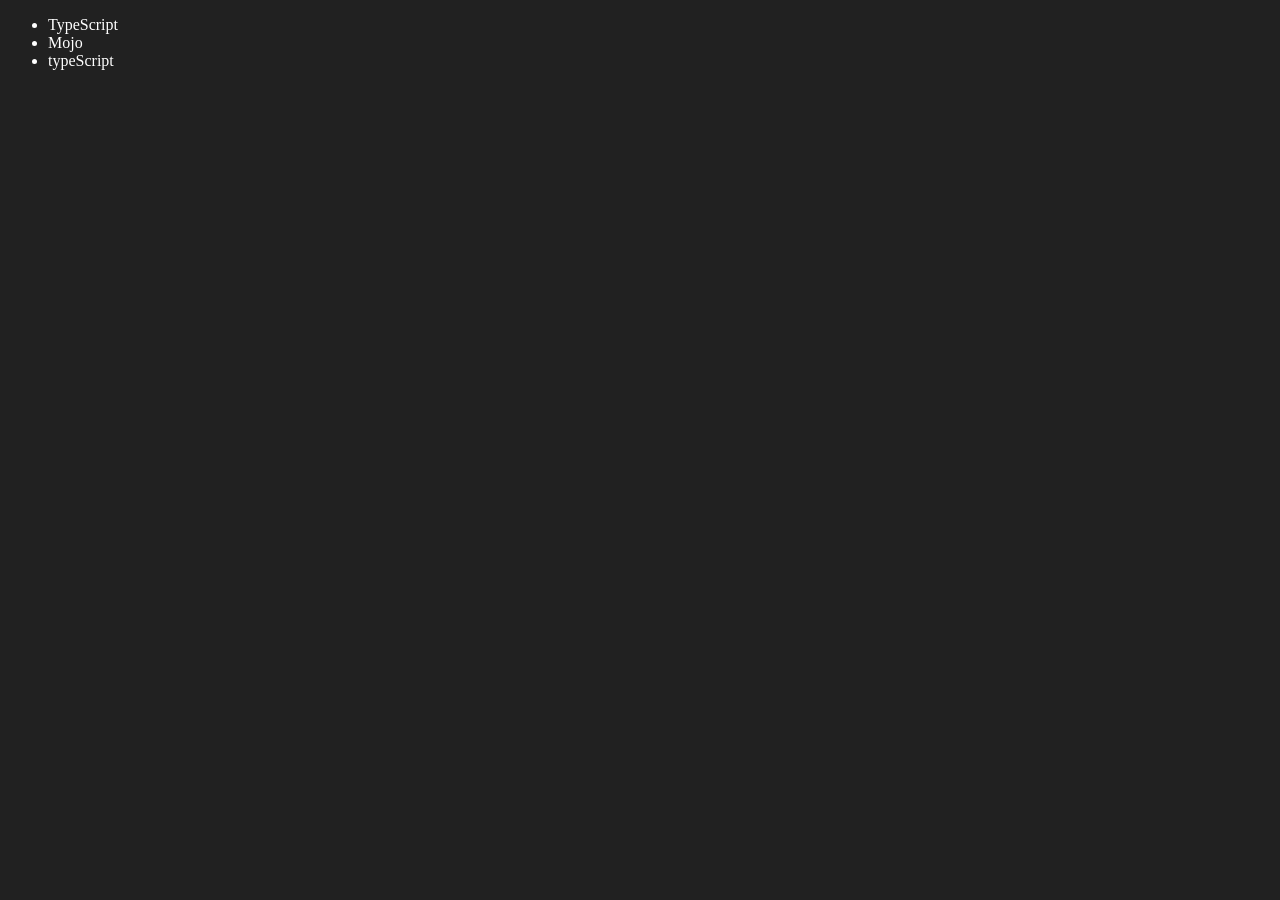
<file: 06_DOM/04.html>
<!DOCTYPE html>
<html lang="en">
<head>
    <meta charset="UTF-8">
    <meta name="viewport" content="width=device-width, initial-scale=1.0">
    <title>DOM | Learning</title>
</head>
<body style="background-color: #212121; color: #fff">
    <ul class="language">
        <li>Javascript</li>
    </ul>
</body>
<script>
    function addLanguage(langName){
        const li = document.createElement('li')
        li.innerHTML = `${langName}`
        document.querySelector('.language').appendChild(li)
    }
    addLanguage("Python")
    addLanguage("typeScript")

    function addOptiLanguage(langName) {
        const li = document.createElement('li');
        li.appendChild(document.createTextNode(`${langName}`));
        document.querySelector('.language').appendChild(li)
    }
    addOptiLanguage("GoLang")

    //Edit
    const secondLang = document.querySelector("li:nth-child(2)")
    // secondLang.innerHTML = "MOJO"
    const newli = document.createElement('li')
    newli.textContent = "Mojo"
    secondLang.replaceWith(newli)

    const firstLang = document.querySelector("li:first-child")
    firstLang.outerHTML = '<li>TypeScript</li>'

    // remove
    const lastLang = document.querySelector("li:last-child")
    lastLang.remove()
</script>
</html>
</file>
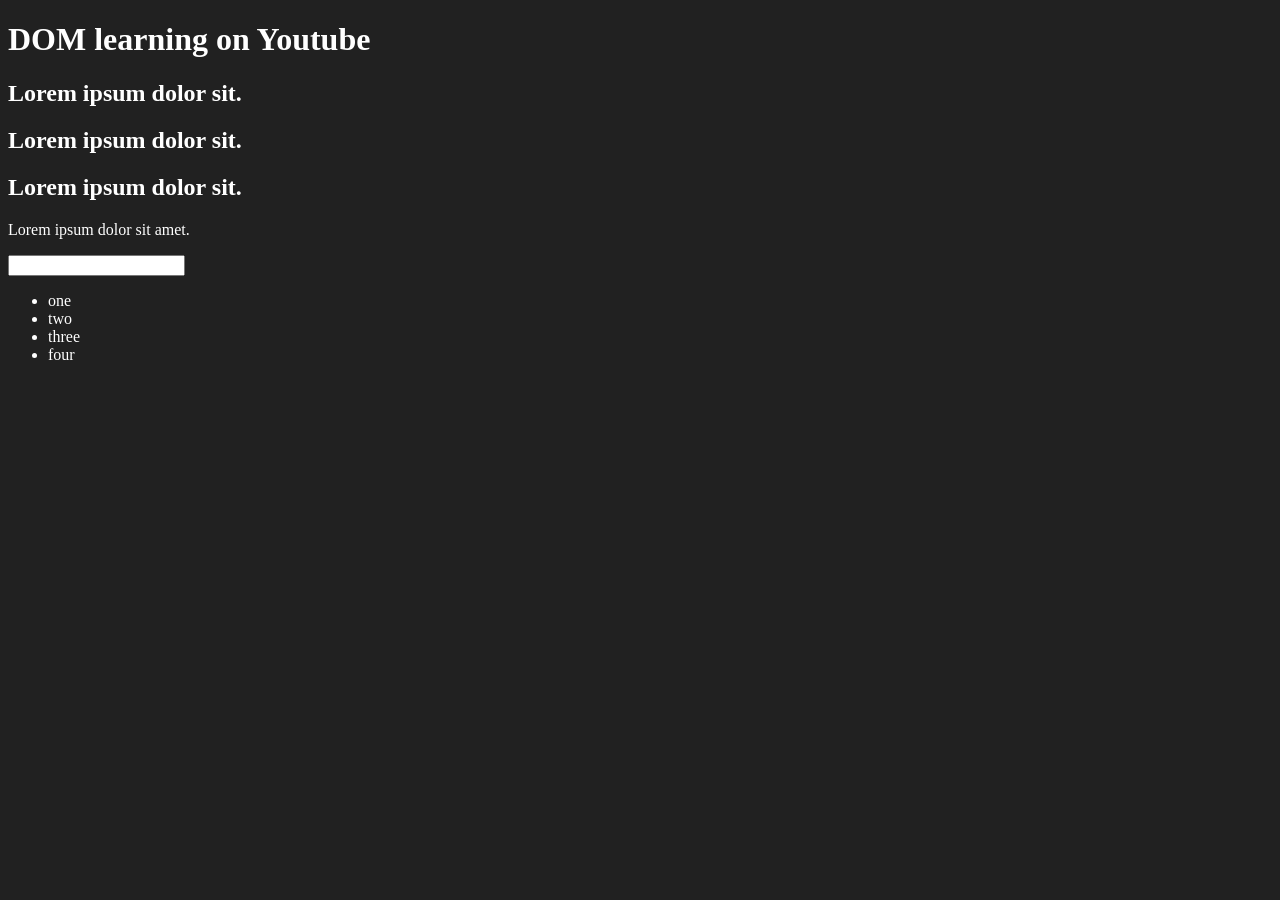
<file: 06_DOM/12.html>
<!DOCTYPE html>
<html lang="en">

<head>
    <meta charset="UTF-8">    
    <title>DOM learning</title>
    <style>
        .bg-black {
            background-color: #212121;
            color: #ffffff;
        }
    </style>
</head>

<body class="bg-black">
    <div>
        <h1 id="title" class="heading">DOM learning on Youtube <span style = "display: none">test text</span></h1>
	<h2>Lorem ipsum dolor sit.</h2>      
	<h2>Lorem ipsum dolor sit.</h2>
	<h2>Lorem ipsum dolor sit.</h2>  
    <p>Lorem ipsum dolor sit amet.</p>
    <input type="password" name="" id="">

    <ul>
        <li class = "list-item">one</li>
        <li class = "list-item">two</li>
        <li class = "list-item">three</li>
        <li class = "list-item">four</li>
    </ul>
    </div>
</body>

</html>
</file>
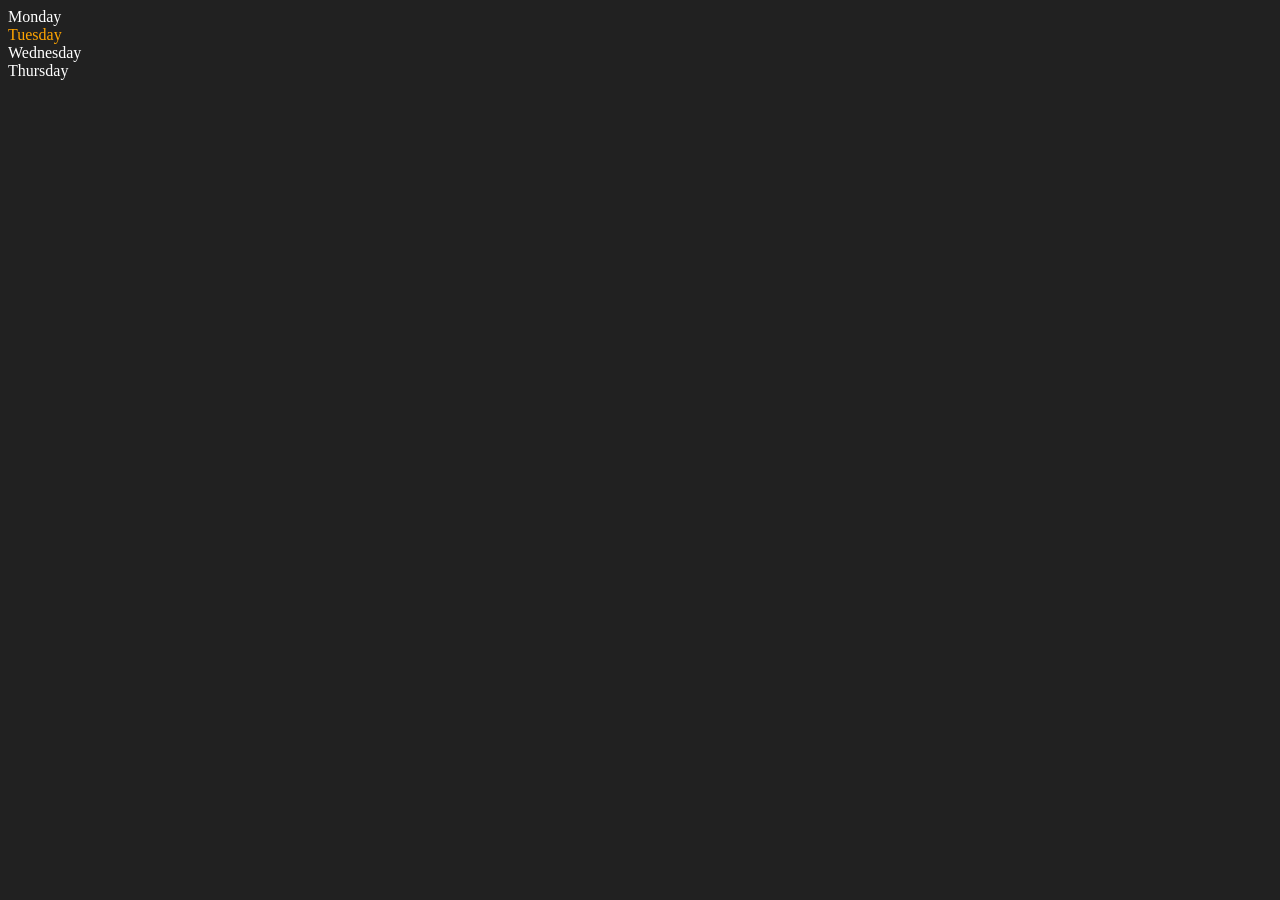
<file: 06_DOM/2.html>
<!DOCTYPE html>
<html lang="en">

<head>
    <meta charset="UTF-8">
    <meta name="viewport" content="width=device-width, initial-scale=1.0">
    <title>DOM | Learning</title>
</head>

<body style="background-color: #212121; color: #ffffff">
    <div class="parent">
        <div class="day">Monday</div>
        <div class="day">Tuesday</div>
        <div class="day">Wednesday</div>
        <div class="day">Thursday</div>
    </div>
</body>
<script>
    const parent = document.querySelector('.parent')
    // console.log(parent);
    // console.log(parent.children[1].innerHTML);
    for (let i = 0; i < parent.children.length; i++) {
        console.log(parent.children[i].innerHTML);

    }
    parent.children[1].style.color = "orange"
    console.log(parent.firstElementChild)
    console.log(parent.lastElementChild)

    const day1 = document.querySelector('.day')
    console.log(day1.parentElement);
    console.log(day1.nextElementSibling);

    console.log("NODES: ", parent.childNodes);
</script>

</html>
</file>
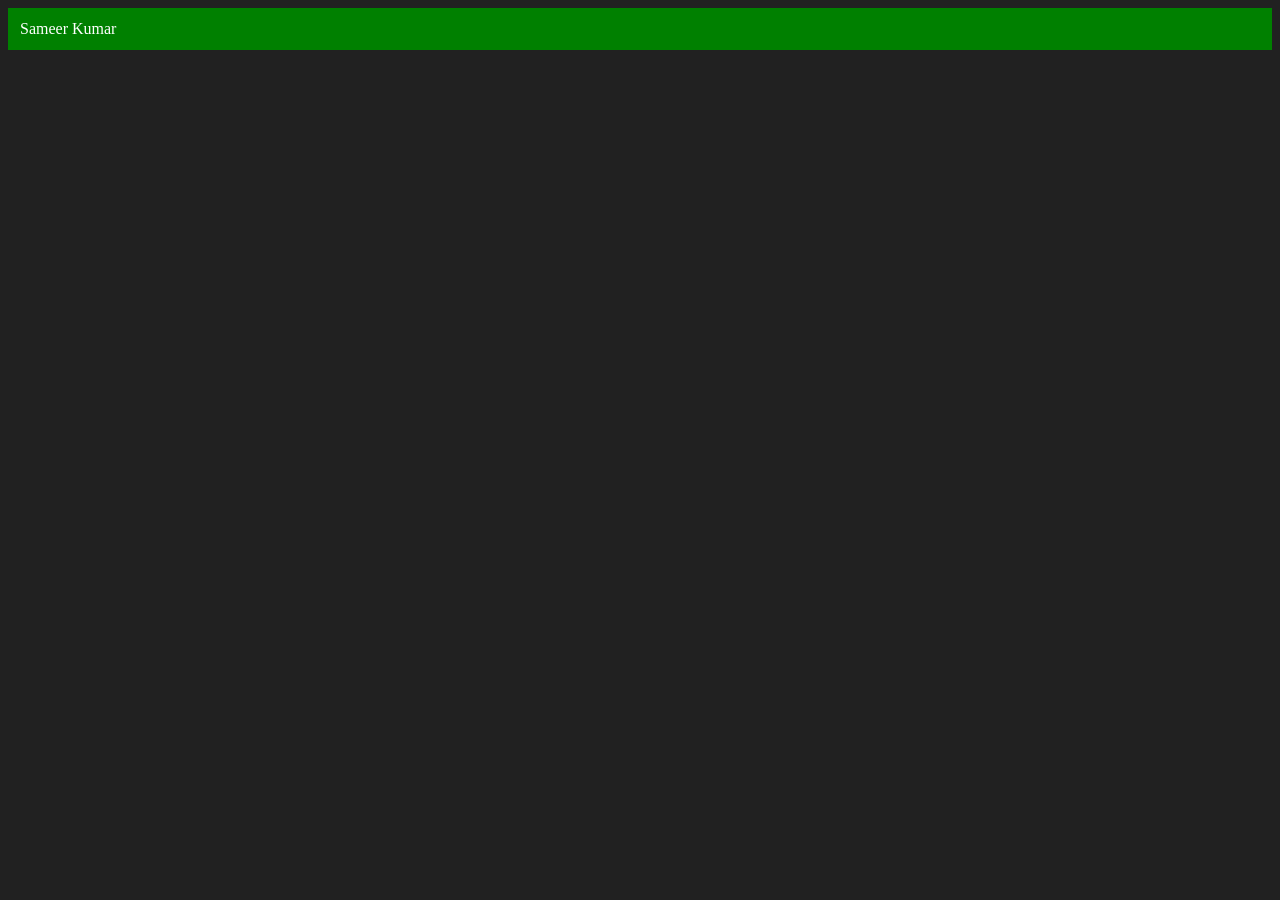
<file: 06_DOM/3.html>
<!DOCTYPE html>
<html lang="en">
<head>
    <meta charset="UTF-8">
    <meta name="viewport" content="width=device-width, initial-scale=1.0">
    <title>DOM | Learning</title>
</head>
<body style = "background-color: #212121; color:#fff">
    
</body>
<script>
    const div = document.createElement('div')
    console.log(div)
    div.className = "main"
    div.id = Math.round(Math.random() * 10+ 1)
    console.log(div)
    div.setAttribute("title", "generated title")
    div.style.backgroundColor = "green"
    div.style.padding = "12px"
    //div.innerText = "Sameer"
    const addText = document.createTextNode("Sameer Kumar")
    div.appendChild(addText)
    document.body.appendChild(div)
</script>
</html>
</file>
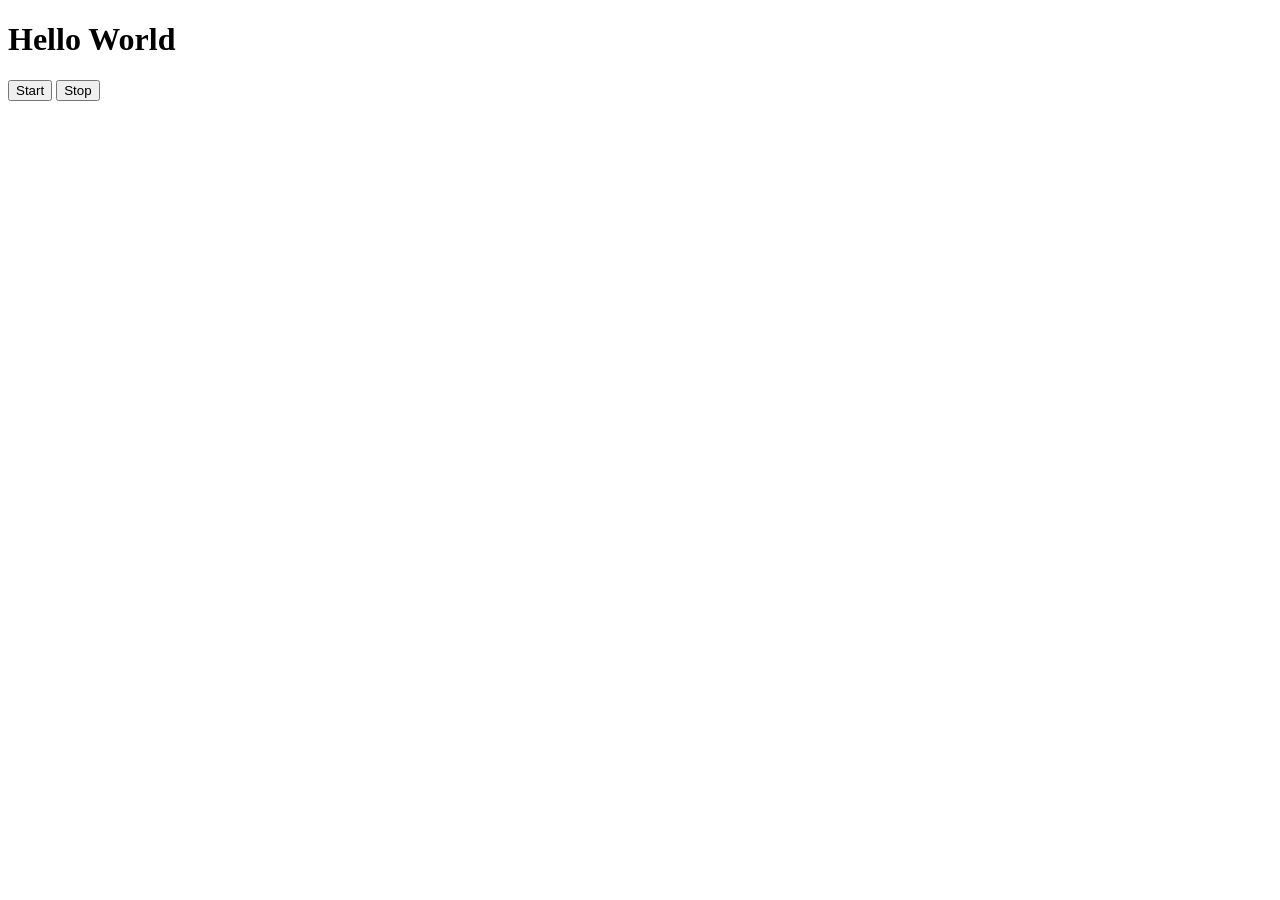
<file: 08_Events/three.html>
<!DOCTYPE html>
<html lang="en">
<head>
    <meta charset="UTF-8">
    <meta name="viewport" content="width=device-width, initial-scale=1.0">
    <title>Document</title>
</head>
<body>
    <h1>Hello World</h1>
    <button id="start">Start</button>
    <button id="stop">Stop</button>
</body>

<script>

    const sayDate = function(str){
        console.log(str, Date.now())
   }

   
   let intervalId;
   document.querySelector("#start").addEventListener("click", function(){
        intervalId = setInterval(sayDate, 1000, "hi")
   })

   document.querySelector("#stop").addEventListener("click", function(){
        clearInterval(intervalId)
   })
   
    
</script>
</html>
</file>
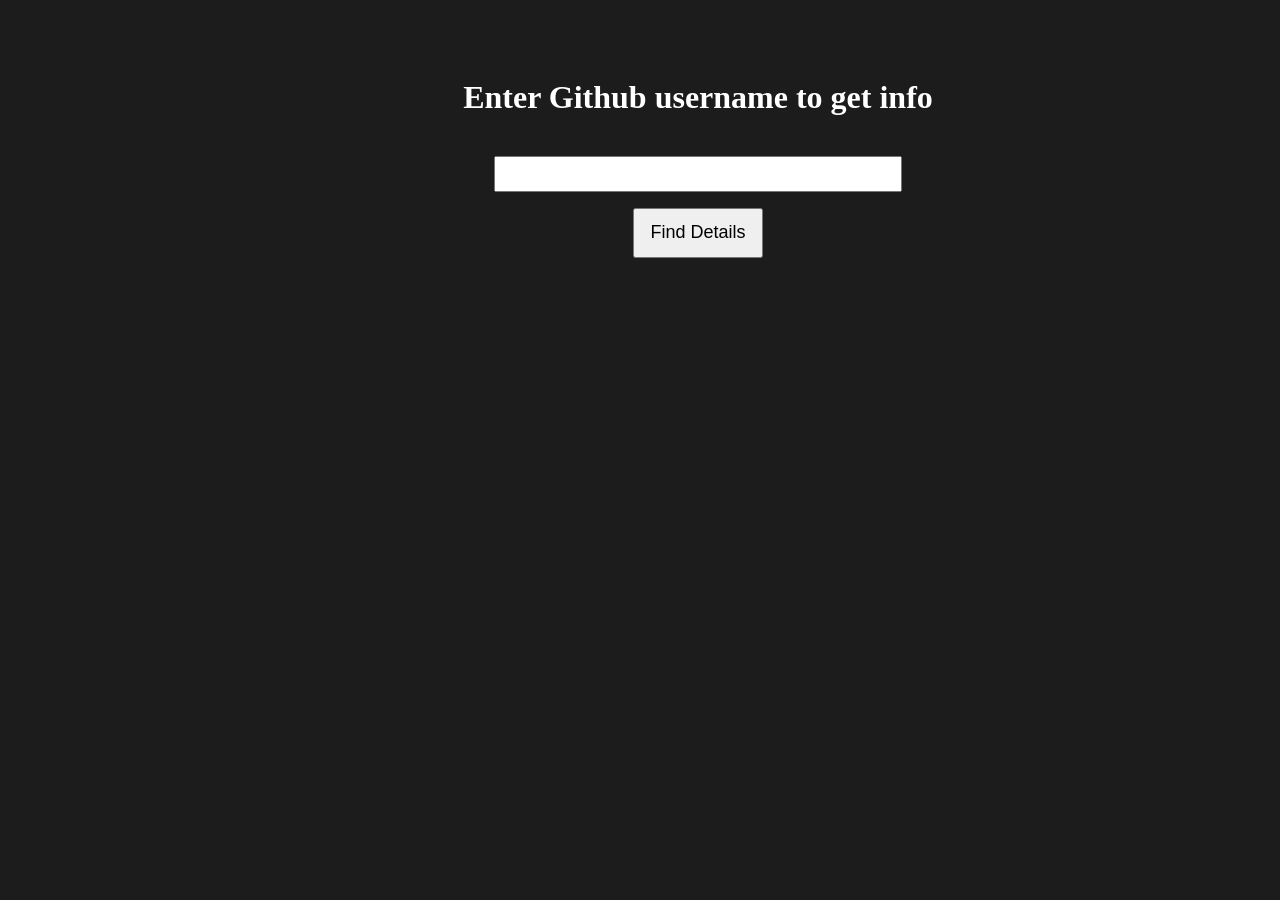
<file: 10_advance_one/ApiRequest.html>
<!DOCTYPE html>
<html lang="en">

<head>
    <meta charset="UTF-8">
    <meta name="viewport" content="width=device-width, initial-scale=1.0">
    <title>Document</title>

    <style>
        body {
            background-color: #1c1c1c;
            color: #ffffff;
            height: 100%;
            width: 100%;
            padding: 50px;
            overflow: hidden;
        }

        .info {
            position: relative;
            text-align: center;
        }

        .details {
            text-align: center;
            width: 40%;
            text-align: center;
            margin: 0 auto;

        }
    </style>
</head>

<body>

    <div class="info">
        <form>
            <p><label>
                    <h1>Enter Github username to get info</h1>
                </label>
                <br>
                <input type="text" id="username" style="width: 400px; height: 30px;" />
            </p>

            <button style="width: 130px; height: 50px; font-size: 18px;">Find Details</button>
        </form>
        <br>
        <br>
        <div class="details" id="details">

        </div>
    </div>



</body>

<script>

    let img, name, bio;
    let allowed = true
    const details = document.querySelector("#details")
    const div = document.createElement('div')
    const addImg = document.createElement("div")
    const addText = document.createElement('div')

    const form = document.querySelector('form')
    form.addEventListener("submit", function (e) {
        e.preventDefault()
        const username = document.querySelector("#username").value
        if (allowed) {
            getInfo(username)
            allowed = false
            console.log(("here 1"));
        }
        else {
            div.removeChild(addImg)
            div.removeChild(addText)
            details.removeChild(div)

            getInfo(username)
            // allowed = false
            console.log(("here 2"));
        }
    })


    function getInfo(name) {
        const requestURL = `https://api.github.com/users/${name}`;
        const xhr = new XMLHttpRequest();
        xhr.onreadystatechange = function () {
            console.log(xhr.readyState);
            if (xhr.readyState === 4) {
                const data = JSON.parse(this.responseText)
                console.log(data);
                console.log(data.followers);
                addData(data)
            }
        }
        xhr.open('GET', requestURL)
        xhr.send()
    }


    function addData(data) {
        div.className = "card"
        div.style.alignSelf = "center"
        div.style.backgroundColor = "#EDEADE"
        div.style.height = "400px"
        div.style.width = "850px"
        //div.style.backgroundColor = "#212121"
        div.style.display = "grid"
        div.style.textAlign = "center"
        div.style.gridTemplateColumns = "1fr 1fr"
        div.style.gridGap = "0px"


        addImg.className = "UserImage"
        addImg.style.height = "400px"
        addImg.style.width = '350px'
        addImg.style.backgroundColor = "#EDEADE"
        addImg.style.display = "inline-block"
        addImg.innerHTML = `<img src="${data.avatar_url}" alt="Avatar" style="height:100%; width:100%;">`


        addText.className = "UserInfo"
        addText.style.height = "400px"
        addText.style.widows = "500px"
        addText.style.backgroundColor = "#EDEADE"
        addText.style.display = "inline-block"
        addText.style.color = "#36454F"
        addText.innerHTML = `
        <h1>${data.name}</h1>
        <br>
        <br>
        <p style = "text-align: left;">${data.bio}</p>
        <h2 style = "text-align: left;">Followers : ${data.followers}
            <br>
            <br>
            Public Repository : ${data.public_repos}<h2>
        `




        div.appendChild(addImg)
        div.appendChild(addText)
        details.appendChild(div)

    }
</script>

</html>
</file>
